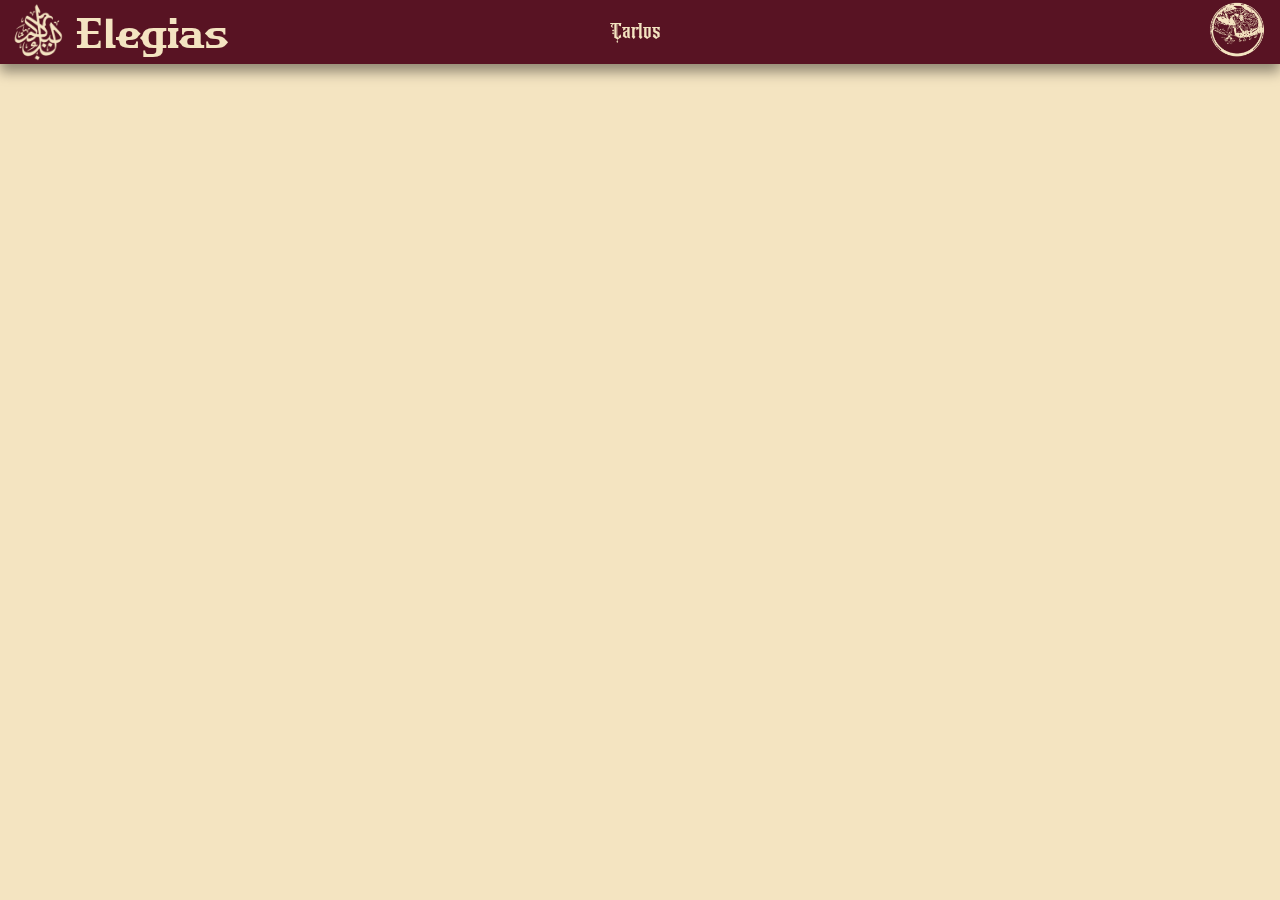
<file: templates/wiki.html>
<!DOCTYPE html>
<html lang="pt-br">
<head>
    <meta charset="UTF-8">
    <meta name="viewport" content="width=device-width, initial-scale=1.0">
    <title>Wiki</title>
    <link rel="stylesheet" href="../static/wiki/estilo.css">
</head>
<body>
    <header>
        <a href="/" style="text-decoration: none;">
            <div id="logo" class="itens_header">
                <img id="img_logo" src="../static/wiki/imagens/header/icone.png" alt="">
                <h1>Elegias</h1>
            </div>
        </a>
        <nav id="nav_normal" class="itens_header">
            <a class="links" id="carlos" href="#">Carlos</a>
        </nav>
        <div id="wiki" class="itens_header">
            <a class="links" href="/wiki">
                <img id="img_logo_wiki" src="../static/wiki/imagens/header/wiki.png" alt="">
            </a>
        </div>
    </header>
    <nav id="nav_tela_p">
        <a class="links" href="/">Página Inicial</a>
        <p>·</p>
        <a class="links" href="#">Carlos</a>
    </nav>
    <script src="../static/wiki/javascript.js"></script>
</body>
</html>
</file>
<file: static/wiki/estilo.css>
@charset "UTF-8";

:root {
  --ver_escuro: #581323;

  --papiro: #f4e4c1;

  --dourado: #b7a66b;

  --preto: black;

  --branco: white;
}

@font-face {
  font-family: 'normal';
  src: url('../wiki/fontes/NotoSans-VariableFont_wdth\,wght.ttf') format('truetype');
}

@font-face {
  font-family: 'normal2';
  src: url('../wiki/fontes/SortsMillGoudy-Italic.ttf') format('truetype');
}

@font-face {
  font-family: 'titulo';
  src: url('../wiki/fontes/HU\ The\ Game.ttf') format('truetype');
}

@font-face {
  font-family: 'anjo';
  src: url('../wiki/fontes/Angel\ rhapsody.ttf') format('truetype');
}

@font-face {
  font-family: 'titulo2';
  src: url('../wiki/fontes/IMFellEnglish-Regular.ttf') format('truetype');
}

::-webkit-scrollbar {
  width: 12px;
  height: 12px;
}

::-webkit-scrollbar-track {
  background: var(--ver_escuro);
}

::-webkit-scrollbar-thumb {
  background: var(--papiro);
  border-radius: 10px;
  border: 3px solid var(--ver_escuro);
}

body {
  background-color: var(--papiro);
  display: flex;
  flex-direction: column;
}

* {
  padding: 0;
  margin: 0;
}

/* Cabeçalho */

header {
  display: flex;
  justify-content: space-between;
  align-items: center;
  align-content: center;
  flex-wrap: nowrap;
  position: fixed;
  background-color: var(--ver_escuro);
  height: 4em;
  width: 100%;
  z-index: 900;
  box-shadow: 0px 8px 12px rgba(0, 0, 0, 0.4);
}

.itens_header {
  color: var(--papiro);
}

#logo {
  display: flex;
  align-items: center;
  gap: 10px;
  padding-left: 10px;
}

#img_logo {
  width: 3.5em;
}

#logo > h1 {
  font-family: 'titulo', serif;
  font-size: 3em;
}

nav {
  display: flex;
  flex-wrap: wrap;
  align-content: center;
  justify-content: center;
  align-items: center;
  flex-direction: row;
  gap: 5px;
  font-size: 1.3em;
  margin: 0px 5px 0px 5px;
  min-width: 409px;
  visibility: visible;
}

#nav_normal.esconder {
  display: none;
}

#wiki {
  display: flex;
  flex-direction: row-reverse;
  align-items: center;
  padding-right: 10px;
  width: 228px;
}

#wiki > a {
  margin-right: 5px;
}

#img_logo, #img_logo_wiki {
  width: 3.5em;
}

.links {
  color: var(--cor-borgonha);
  font-family: 'anjo', serif;
  text-decoration: none;
  cursor: pointer;
}

.links:hover {
  color: var(--dourado);
}

nav#nav_tela_p {
  visibility: hidden;
  position: fixed;
  display: flex;
  align-content: center;
  text-align: center;
  justify-content: center;
  background-color: var(--ver_escuro);
  color: var(--papiro);
  width: 100%;
  height: 2em;
  z-index: 900;
  margin-top: 64px;
  font-size: 1em;
  margin-left: 0px;
  box-shadow: 0px 10px 14px rgba(0, 0, 0, 0.4);
}

#nav_tela_p.mostrar {
  visibility: visible;
}
</file>
